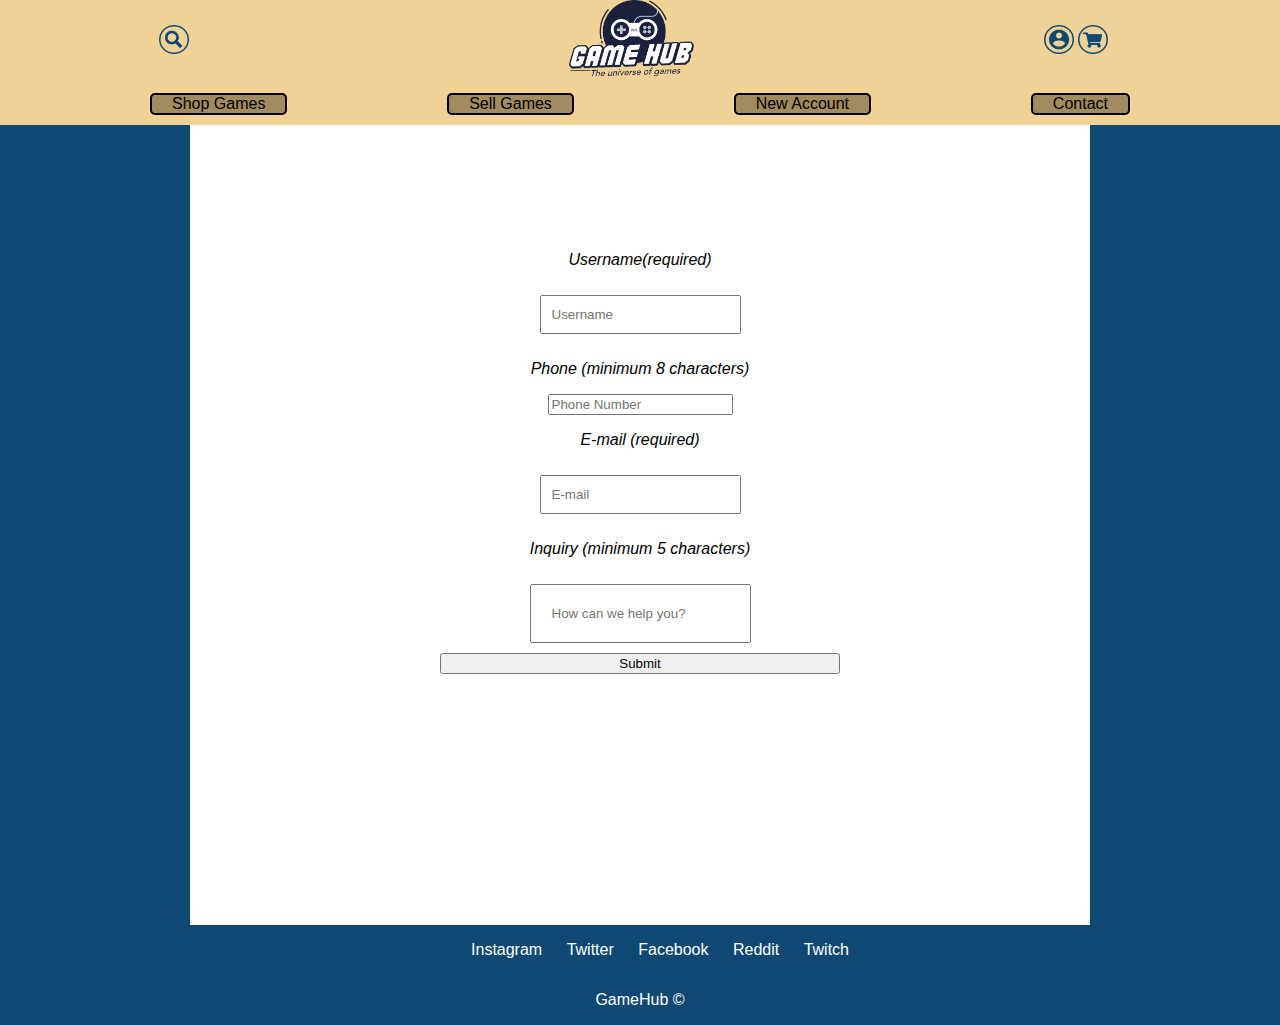
<file: contact.html>
<!DOCTYPE html>
<html lang="en">
  <head>
    <meta charset="UTF-8" />
    <meta http-equiv="X-UA-Compatible" content="IE=edge" />
    <meta name="viewport" content="width=device-width, initial-scale=1.0" />
    <link href="/css/contact.css" rel="stylesheet" />
    <meta
      name="description"
      content="GameHub contact page. Social media and contact information."
    />
    <title>GameHub | Contact</title>
    <!-- Hotjar Tracking Code for https://hardcore-volhard-67fd2e.netlify.app -->
    <script>
      (function (h, o, t, j, a, r) {
        h.hj =
          h.hj ||
          function () {
            (h.hj.q = h.hj.q || []).push(arguments);
          };
        h._hjSettings = { hjid: 2858046, hjsv: 6 };
        a = o.getElementsByTagName("head")[0];
        r = o.createElement("script");
        r.async = 1;
        r.src = t + h._hjSettings.hjid + j + h._hjSettings.hjsv;
        a.appendChild(r);
      })(window, document, "https://static.hotjar.com/c/hotjar-", ".js?sv=");
    </script>
  </head>

  <body>
    <div class="header-wrapper">
      <div class="header-container">
        <header>
          <section>
            <nav>
              <li>
                <img
                  src="images/icons/Hamburger.png"
                  class="hamburger"
                  a
                  href="#"
                />
              </li>
              <li>
                <a href="games.html">
                  <img src="/images/icons/search.png" class="search-icon" />
                </a>
              </li>
            </nav>
            <nav>
              <li>
                <a href="index.html">
                  <img src="/images/GameHub_Logo.png" class="gamehub_logo" />
                </a>
              </li>
            </nav>
            <nav>
              <ul>
                <li>
                  <a href="account.html">
                    <img src="images/icons/account.png" class="nav-icon" />
                  </a>
                </li>
                <li>
                  <a href="cart.html">
                    <img src="images/icons/cart.png" class="nav-icon" />
                  </a>
                </li>
              </ul>
            </nav>
          </section>

          <nav class="nav-menu">
            <div class="desktop-nav-menu-links">
              <a href="/games.html">Shop Games</a>
            </div>
            <div class="desktop-nav-menu-links">
              <a href="/new-account.html">Sell Games</a>
            </div>
            <div class="desktop-nav-menu-links">
              <a href="/new-account.html">New Account</a>
            </div>
            <div class="desktop-nav-menu-links">
              <a href="/contact.html">Contact</a>
            </div>
          </nav>
          <input type="checkbox" id="hamburger-menu" />
          <nav class="dropdown-menu">
            <ul class="dropdown-menu-links">
              <a href="/games.html"><li>Shop Games</li></a>
              <a href="/new-account.html"><li>Sell Games</li></a>
              <a href="/new-account.html"><li>New Account</li></a>
              <a href="/contact.html"><li>Contact</li></a>
            </ul>
          </nav>
        </header>
      </div>
    </div>
    <div class="content-wrapper">
      <div class="content-container">
        <main class="contactContainer">
          <form id="contactForm">
            <div>
              <label>
                <p>Username(required)</p>
                <input name="username" id="username" placeholder="Username" />
              </label>
              <div class="form-error" id="usernameError">
                Username too short (minimum 2 characters)
              </div>
            </div>
            <div>
              <label>
                <p>Phone (minimum 8 characters)</p>
                <input
                  name="phoneNumber"
                  id="phoneNumber"
                  placeholder="Phone Number"
                />
              </label>
              <div class="form-error" id="phoneNumberError">
                Not a valid phone number
              </div>
            </div>
            <div>
              <label>
                <p>E-mail (required)</p>
                <input name="email" id="email" placeholder="E-mail" />
              </label>
              <div class="form-error" id="emailError">
                Please enter a valid email address
              </div>
            </div>
            <div>
              <label>
                <p>Inquiry (minimum 5 characters)</p>
                <input
                  name="inquiry"
                  id="inquiry"
                  placeholder="How can we help you?"
                />
              </label>
              <div class="form-error" id="inquiryError">
                Your inquiry must be longer than 5 characters
              </div>
            </div>
            <button>Submit</button>
            <div class="message"></div>
          </form>
        </main>
        <footer>
          <ul class="social-media">
            <li><a href="#">Instagram</a></li>
            <li><a href="#">Twitter</a></li>
            <li><a href="#">Facebook</a></li>
            <li><a href="#">Reddit</a></li>
            <li><a href="#">Twitch</a></li>
          </ul>

          <p class="copyright">GameHub &copy;</p>
        </footer>
      </div>
    </div>
    <script src="/js/contact.js"></script>
  </body>
</html>
</file>
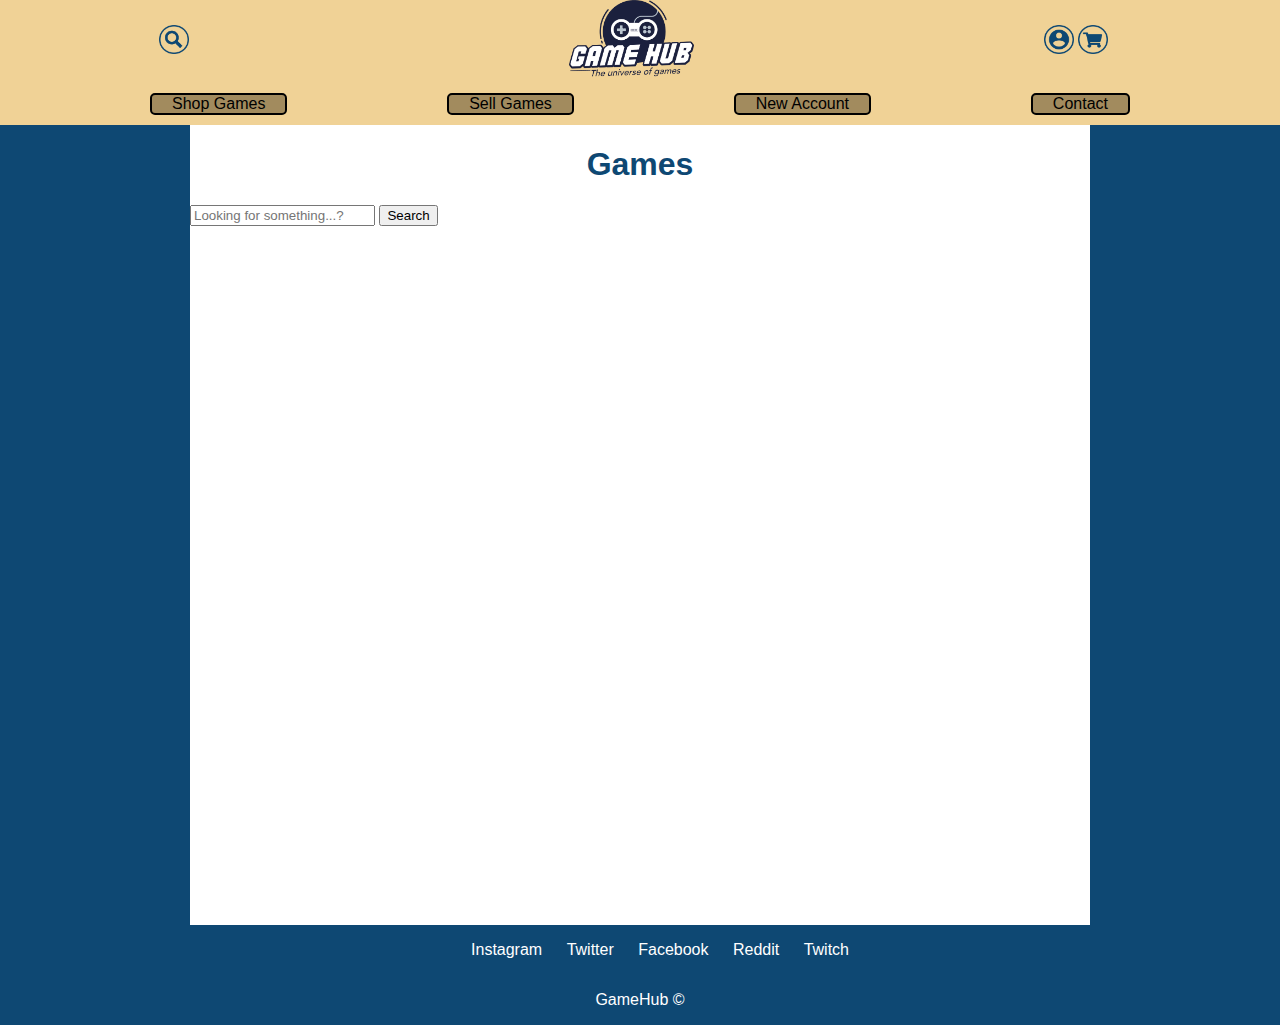
<file: games.html>
<!DOCTYPE html>
<html lang="en">
  <head>
    <meta charset="UTF-8" />
    <meta http-equiv="X-UA-Compatible" content="IE=edge" />
    <meta name="viewport" content="width=device-width, initial-scale=1.0" />
    <link href="/css/games.css" rel="stylesheet" />
    <meta
      name="description"
      content="GameHub list of games page. List of all available games."
    />
    <title>GameHub | List og games</title>
    <!-- Hotjar Tracking Code for https://hardcore-volhard-67fd2e.netlify.app -->
    <script>
      (function (h, o, t, j, a, r) {
        h.hj =
          h.hj ||
          function () {
            (h.hj.q = h.hj.q || []).push(arguments);
          };
        h._hjSettings = { hjid: 2858046, hjsv: 6 };
        a = o.getElementsByTagName("head")[0];
        r = o.createElement("script");
        r.async = 1;
        r.src = t + h._hjSettings.hjid + j + h._hjSettings.hjsv;
        a.appendChild(r);
      })(window, document, "https://static.hotjar.com/c/hotjar-", ".js?sv=");
    </script>
  </head>

  <body>
    <div class="header-wrapper">
      <div class="header-container">
        <header>
          <section>
            <nav>
              <li>
                <img
                  src="images/icons/Hamburger.png"
                  class="hamburger"
                  a
                  href="#"
                />
              </li>
              <li>
                <a href="games.html">
                  <img src="/images/icons/search.png" class="search-icon" />
                </a>
              </li>
            </nav>
            <nav>
              <li>
                <a href="index.html">
                  <img src="/images/GameHub_Logo.png" class="gamehub_logo" />
                </a>
              </li>
            </nav>
            <nav>
              <ul>
                <li>
                  <a href="account.html">
                    <img src="images/icons/account.png" class="nav-icon" />
                  </a>
                </li>
                <li>
                  <a href="cart.html">
                    <img src="images/icons/cart.png" class="nav-icon" />
                  </a>
                </li>
              </ul>
            </nav>
          </section>

          <nav class="nav-menu">
            <div class="desktop-nav-menu-links">
              <a href="/games.html">Shop Games</a>
            </div>
            <div class="desktop-nav-menu-links">
              <a href="/new-account.html">Sell Games</a>
            </div>
            <div class="desktop-nav-menu-links">
              <a href="/new-account.html">New Account</a>
            </div>
            <div class="desktop-nav-menu-links">
              <a href="/contact.html">Contact</a>
            </div>
          </nav>
          <input type="checkbox" id="hamburger-menu" />
          <nav class="dropdown-menu">
            <ul class="dropdown-menu-links">
              <a href="/games.html"><li>Shop Games</li></a>
              <a href="/new-account.html"><li>Sell Games</li></a>
              <a href="/new-account.html"><li>New Account</li></a>
              <a href="/contact.html"><li>Contact</li></a>
            </ul>
          </nav>
        </header>
      </div>
    </div>
    <div class="content-wrapper">
      <div class="content-container">
        <main>
          <h1>Games</h1>
          <form action="form-success.php" method="POST">
            <input
              type="text"
              name="Search"
              id="search"
              placeholder="Looking for something...?"
            />
            <input class="search-button" type="submit" value="Search" />
          </form>
          <container class="container">
            <div class="loader">
              <div class="listResultContainer"></div>
            </div>
          </container>
          <div class="cart"></div>
        </main>
        <footer>
          <ul class="social-media">
            <li><a href="#">Instagram</a></li>
            <li><a href="#">Twitter</a></li>
            <li><a href="#">Facebook</a></li>
            <li><a href="#">Reddit</a></li>
            <li><a href="#">Twitch</a></li>
          </ul>

          <p class="copyright">GameHub &copy;</p>
        </footer>
      </div>
    </div>
    <script src="/js/games.js"></script>
  </body>
</html>
</file>
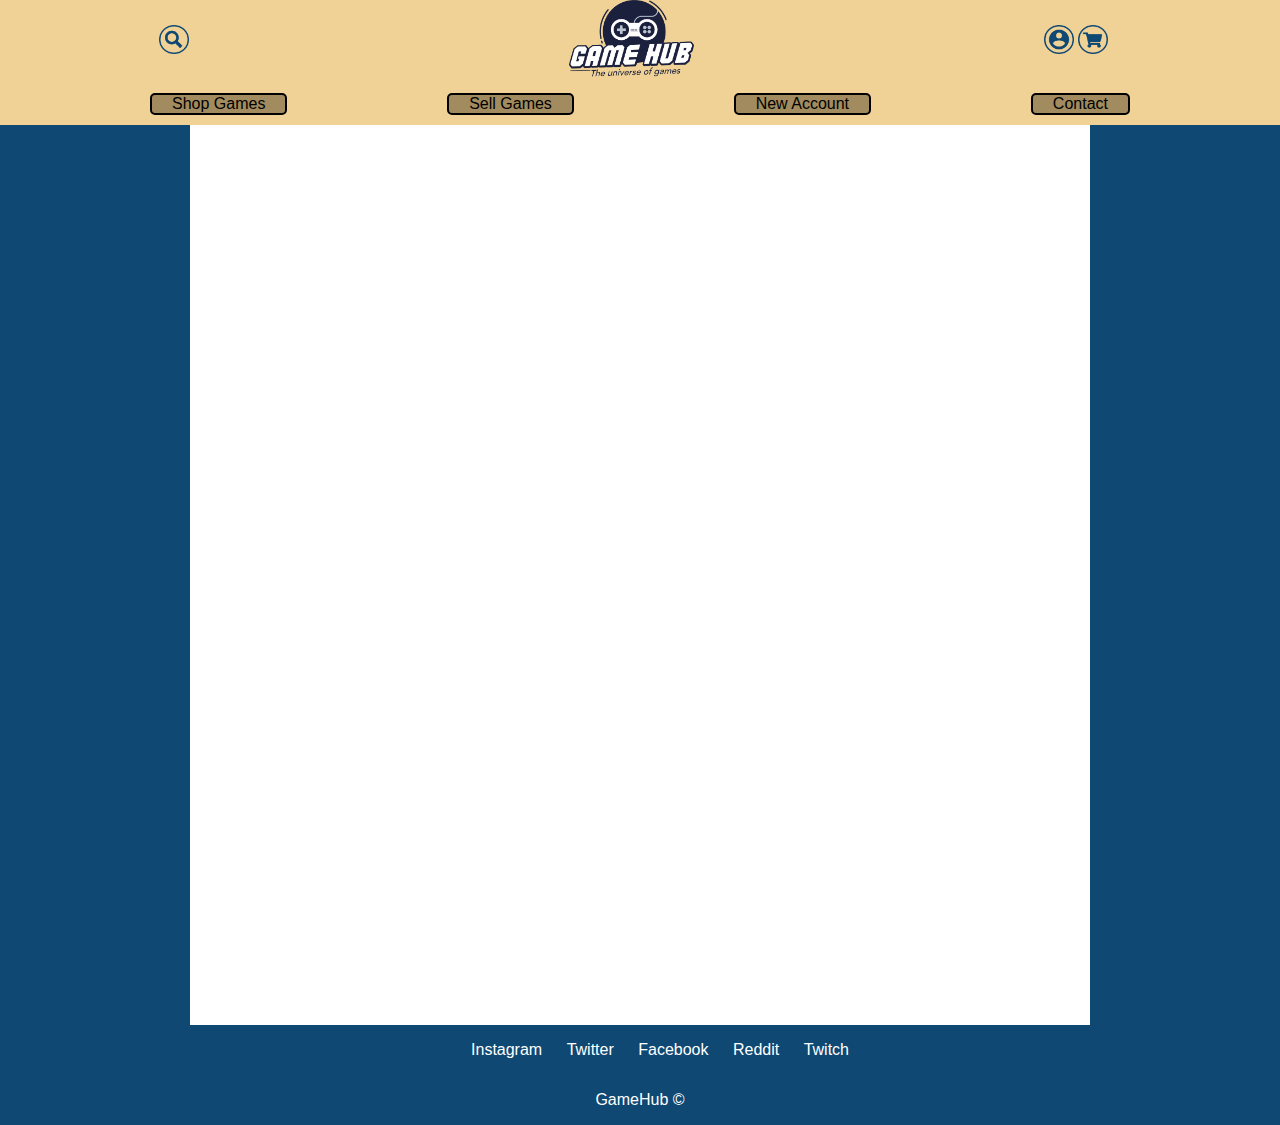
<file: product.html>
<!DOCTYPE html>
<html lang="en">
  <head>
    <meta charset="UTF-8" />
    <meta http-equiv="X-UA-Compatible" content="IE=edge" />
    <meta name="viewport" content="width=device-width, initial-scale=1.0" />
    <link href="/css/product.css" rel="stylesheet" />
    <meta
      name="description"
      content="GameHub product specific page. View details about a specific game."
    />
    <title>GameHub | Product</title>
 <!-- Hotjar Tracking Code for https://hardcore-volhard-67fd2e.netlify.app -->
<script>
  (function(h,o,t,j,a,r){
      h.hj=h.hj||function(){(h.hj.q=h.hj.q||[]).push(arguments)};
      h._hjSettings={hjid:2858046,hjsv:6};
      a=o.getElementsByTagName('head')[0];
      r=o.createElement('script');r.async=1;
      r.src=t+h._hjSettings.hjid+j+h._hjSettings.hjsv;
      a.appendChild(r);
  })(window,document,'https://static.hotjar.com/c/hotjar-','.js?sv=');
</script> 
  </head>

  <body>
    <div class="header-wrapper">
      <div class="header-container">
        <header>
          <section>
            <nav>
              <li>
                <img
                  src="images/icons/Hamburger.png"
                  class="hamburger"
                  a
                  href="#"
                />
              </li>
              <li><a href="games.html">
                <img src="/images/icons/search.png" class="search-icon" />
              </a></li>
            </nav>
            <nav>
              <li>
                <a href="index.html">
                  <img src="/images/GameHub_Logo.png" class="gamehub_logo" />
                </a>
              </li>
            </nav>
            <nav>
              <ul>
                <li>
                  <a href="account.html">
                    <img src="images/icons/account.png" class="nav-icon" />
                  </a>
                </li>
                <li>
                  <a href="cart.html">
                    <img src="images/icons/cart.png" class="nav-icon" />
                  </a>
                </li>
              </ul>
            </nav>
          </section>

          <nav class="nav-menu">
            <div class="desktop-nav-menu-links">
              <a href="/games.html">Shop Games</a>
            </div>
            <div class="desktop-nav-menu-links">
              <a href="/new-account.html">Sell Games</a>
            </div>
            <div class="desktop-nav-menu-links">
              <a href="/new-account.html">New Account</a>
            </div>
            <div class="desktop-nav-menu-links">
              <a href="/contact.html">Contact</a>
            </div>
          </nav>
          <input type="checkbox" id="hamburger-menu" />
          <nav class="dropdown-menu">
            <ul class="dropdown-menu-links">
              <a href="/games.html"><li>Shop Games</li></a>
              <a href="/new-account.html"><li>Sell Games</li></a>
              <a href="/new-account.html"><li>New Account</li></a>
              <a href="/contact.html"><li>Contact</li></a>
            </ul>
          </nav>
        </header>
      </div>
    </div>
    <div class="content-wrapper">
      <div class="content-container">
        <main>
      <div class="resultContainer"></div>
    </div>
        </main>
        <footer>
          <ul class="social-media">
            <li><a href="#">Instagram</a></li>
            <li><a href="#">Twitter</a></li>
            <li><a href="#">Facebook</a></li>
            <li><a href="#">Reddit</a></li>
            <li><a href="#">Twitch</a></li>
          </ul>

          <p class="copyright">GameHub &copy;</p>
        </footer>
      </div>
    </div>
    <script src="/js/product.js"></script>
  </body>
</html>
</file>
<file: css/contact.css>
/* Font */

body,
a {
  font-family: Arial, Helvetica, sans-serif;
  font-size: 16px;
  text-decoration: none;
  color: inherit;
}

/* Layout */

body {
  background-color: #0e4873;
}

.content-container {
  background-color: #0e4873;
  max-width: 900px;
  margin: 0 auto;
  height: 100%;
  display: flex;
  flex-direction: column;
}

.content-wrapper {
  background-color: #0e4873;
  height: 100vh;
}

main {
  flex-grow: 1;
  background-color: #fff;
}

/* Header */

.header-container {
  background-color: #f0d296;
  max-width: 1000px;
  margin: 0 auto;
  height: 100%;
}
.header-wrapper {
  background-color: #f0d296;
}

header section {
  background-color: #f0d296;
  display: flex;
  justify-content: space-between;
  align-items: center;
  flex-shrink: 50;
}

header nav ul {
  margin-right: 2rem;
}

.nav-icon {
  width: 30px;
  padding: 0;
}

.hamburger,
.search-icon {
  width: 30px;
  margin-left: 15px;
}

nav li {
  display: inline-block;
}

.gamehub_logo {
  width: 125px;
  height: 79px;
  margin-left: 70px;
}

.nav-menu {
  background-color: #f0d296;
  display: none;
}

.desktop-nav-menu-links {
  border: 2px solid #000;
  border-radius: 5px;
  background-color: #a28b5e;
}

/* DROP DOWN MENU */
.dropdown-menu {
  display: none;
}

#hamburger-menu:checked ~ .dropdown-menu {
  display: flex;
}

.dropdown-menu-links {
  display: flex;
  flex-direction: column;
  position: relative;
}

.dropdown-menu-links li {
  border: 1px solid #000;
  border-radius: 5px;
  background-color: #a28b5e;
  margin: 10px;
  padding: 10px;
}

#hamburger-menu {
  position: absolute;
  left: 10px;
  top: 20px;
  width: 30px;
  height: 30px;
  appearance: none;
}

/* Main Page */

body {
  flex: 1 1 100%;
  height: 100vh;
  margin: 0;
}

h1 {
  text-align: center;
  color: #0e4873;
}

#contactForm {
  width: 400px;
  background: #fff;
  padding: 20px;
  margin: 10% auto 0;
  text-align: center;
  display: flex;
  flex-direction: column;
}

#username,
#phone,
#email,
#inquiry {
  padding: 10px;
  margin: 10px;
}

label p {
  font-style: oblique;
}

#inquiry {
  padding: 20px;
}

#usernameError,
#phoneNumberError,
#emailError,
#inquiryError {
  color: red;
  display: none;
}

/* Footer */
footer {
  background-color: #0e4873;
  color: #fff;
  display: flex;
  flex-direction: column;
  align-items: center;
}

footer .social-media li {
  display: inline-flex;
  margin-left: 10px;
  margin-right: 10px;
}

/*ALTERNATIVE SCREEN DESKTOP*/

@media (min-width: 800px) {
  .nav-menu {
    display: flex;
    justify-content: center;
    justify-content: space-between;
    width: 100%;
  }

  .nav-menu div {
    margin: 10px;
    padding: 0px 20px 0px 20px;
  }
  .hamburger {
    display: none;
  }
}
</file>
<file: css/games.css>
/* Font */

body,
a {
  font-family: Arial, Helvetica, sans-serif;
  font-size: 16px;
  text-decoration: none;
  color: inherit;
}

/* Layout */

body {
  background-color: #0e4873;
}

.content-container {
  background-color: #0e4873;
  max-width: 900px;
  margin: 0 auto;
  height: 100%;
  display: flex;
  flex-direction: column;
}

.content-wrapper {
  background-color: #0e4873;
  height: 100vh;
}

main {
  flex-grow: 1;
  background-color: #fff;
}

/* Header */
.header-container {
  background-color: #f0d296;
  max-width: 1000px;
  margin: 0 auto;
  height: 100%;
}
.header-wrapper {
  background-color: #f0d296;
}

header section {
  background-color: #f0d296;
  display: flex;
  justify-content: space-between;
  align-items: center;
  flex-shrink: 50;
}

header nav ul {
  margin-right: 2rem;
}

.nav-icon {
  width: 30px;
  padding: 0;
}

.hamburger,
.search-icon {
  width: 30px;
  margin-left: 15px;
}

nav li {
  display: inline-block;
}

.gamehub_logo {
  width: 125px;
  height: 79px;
  margin-left: 70px;
}

.nav-menu {
  background-color: #f0d296;
  display: none;
}

.desktop-nav-menu-links {
  border: 2px solid #000;
  border-radius: 5px;
  background-color: #a28b5e;
}

/* DROP DOWN MENU */
.dropdown-menu {
  display: none;
}

#hamburger-menu:checked ~ .dropdown-menu {
  display: flex;
}

.dropdown-menu-links {
  display: flex;
  flex-direction: column;
  position: relative;
}

.dropdown-menu-links li {
  border: 1px solid #000;
  border-radius: 5px;
  background-color: #a28b5e;
  margin: 10px;
  padding: 10px;
}

#hamburger-menu {
  position: absolute;
  left: 10px;
  top: 20px;
  width: 30px;
  height: 30px;
  appearance: none;
}

/* Main Page */

body {
  flex: 1 1 100%;
  height: 100vh;
  margin: 0;
}

h1 {
  text-align: center;
  color: #0e4873;
}

.container {
  display: grid;
  grid-template-columns: repeat(1, 1fr);
  grid-auto-rows: 100%;
  gap: 10px;
  margin: 10px 20px 20px 10px;
}

.product {
  width: 100%;
  object-fit: cover;
  margin-top: 30px;
}

/* Footer */
footer {
  background-color: #0e4873;
  color: #fff;
  display: flex;
  flex-direction: column;
  align-items: center;
}

footer .social-media li {
  display: inline-flex;
  margin-left: 10px;
  margin-right: 10px;
}

/*ALTERNATIVE SCREEN DESKTOP*/

@media (min-width: 500px) {
  .container {
    grid-template-columns: repeat(2, 1fr);
    grid-auto-rows: 10%;
    gap: 30px;
    margin: 30px 40px 20px 40px;
  }
}

@media (min-width: 800px) {
  .nav-menu {
    display: flex;
    justify-content: center;
    justify-content: space-between;
    width: 100%;
  }

  .nav-menu div {
    margin: 10px;
    padding: 0px 20px 0px 20px;
  }
  .hamburger {
    display: none;
  }

  .container {
    grid-template-columns: repeat(4, 1fr);
    grid-auto-rows: 50%;
    gap: 30px;
    margin: 50px 80px 20px 80px;
  }
}
</file>
<file: css/product.css>
/* Font */

body,
a {
  font-family: Arial, Helvetica, sans-serif;
  font-size: 16px;
  text-decoration: none;
  color: inherit;
}

/* Layout */
body {
  background-color: #0e4873;
}

.content-container {
  background-color: #0e4873;
  max-width: 900px;
  margin: 0 auto;
  height: 100%;
  display: flex;
  flex-direction: column;
}

.content-wrapper {
  background-color: #0e4873;
  height: 100vh;
}

main {
  flex-grow: 1;
  background-color: #fff;
}

/* Header */

.header-container {
  background-color: #f0d296;
  max-width: 1000px;
  margin: 0 auto;
  height: 100%;
}
.header-wrapper {
  background-color: #f0d296;
}

header section {
  background-color: #f0d296;
  display: flex;
  justify-content: space-between;
  align-items: center;
  flex-shrink: 50;
}

header nav ul {
  margin-right: 2rem;
}

.nav-icon {
  width: 30px;
  padding: 0;
}

.hamburger,
.search-icon {
  width: 30px;
  margin-left: 15px;
}

nav li {
  display: inline-block;
}

.gamehub_logo {
  width: 125px;
  height: 79px;
  margin-left: 70px;
}

.nav-menu {
  background-color: #f0d296;
  display: none;
}

.desktop-nav-menu-links {
  border: 2px solid #000;
  border-radius: 5px;
  background-color: #a28b5e;
}

/* DROP DOWN MENU */
.dropdown-menu {
  display: none;
}

#hamburger-menu:checked ~ .dropdown-menu {
  display: flex;
}

.dropdown-menu-links {
  display: flex;
  flex-direction: column;
  position: relative;
}

.dropdown-menu-links li {
  border: 1px solid #000;
  border-radius: 5px;
  background-color: #a28b5e;
  margin: 10px;
  padding: 10px;
}

#hamburger-menu {
  position: absolute;
  left: 10px;
  top: 20px;
  width: 30px;
  height: 30px;
  appearance: none;
}

/* Main Page */

body {
  flex: 1 1 100%;
  height: 100vh;
  margin: 0;
}

h1 {
  text-align: center;
  color: #0e4873;
}

.container {
  display: flex;
  flex-direction: column;

  align-items: center;
}

.right-wrapper {
  display: flex;
  flex-direction: column;
  justify-content: center;
  align-items: center;
}

.game-image {
  padding: 10px;
}

.game-text {
  max-width: 400px;
}

.price {
  font-size: 2rem;
  margin-top: 50px;
}

.cart-cta {
  border-radius: 50px;
  border-width: 5;
  border-color: #000;
  color: #fff;
  max-width: 150px;
  border-style: solid;
  margin: 0 0 50px 0;
  background-color: #f24b4b;
  padding: 10px;
}

.resultContainer {
display: flex;
flex-wrap: wrap;
}

/* Footer */
footer {
  background-color: #0e4873;
  color: #fff;
  display: flex;
  flex-direction: column;
  align-items: center;
}

footer .social-media li {
  display: inline-flex;
  margin-left: 10px;
  margin-right: 10px;
}

/*ALTERNATIVE SCREEN DESKTOP*/

@media (min-width: 800px) {
  .nav-menu {
    display: flex;
    justify-content: center;
    justify-content: space-between;
    width: 100%;
  }

  .nav-menu div {
    margin: 10px;
    padding: 0px 20px 0px 20px;
  }
  .hamburger {
    display: none;
  }

  .container {
    flex-direction: row;
  }
  .right-wrapper {
    justify-content: flex-end;
  }
}
</file>
